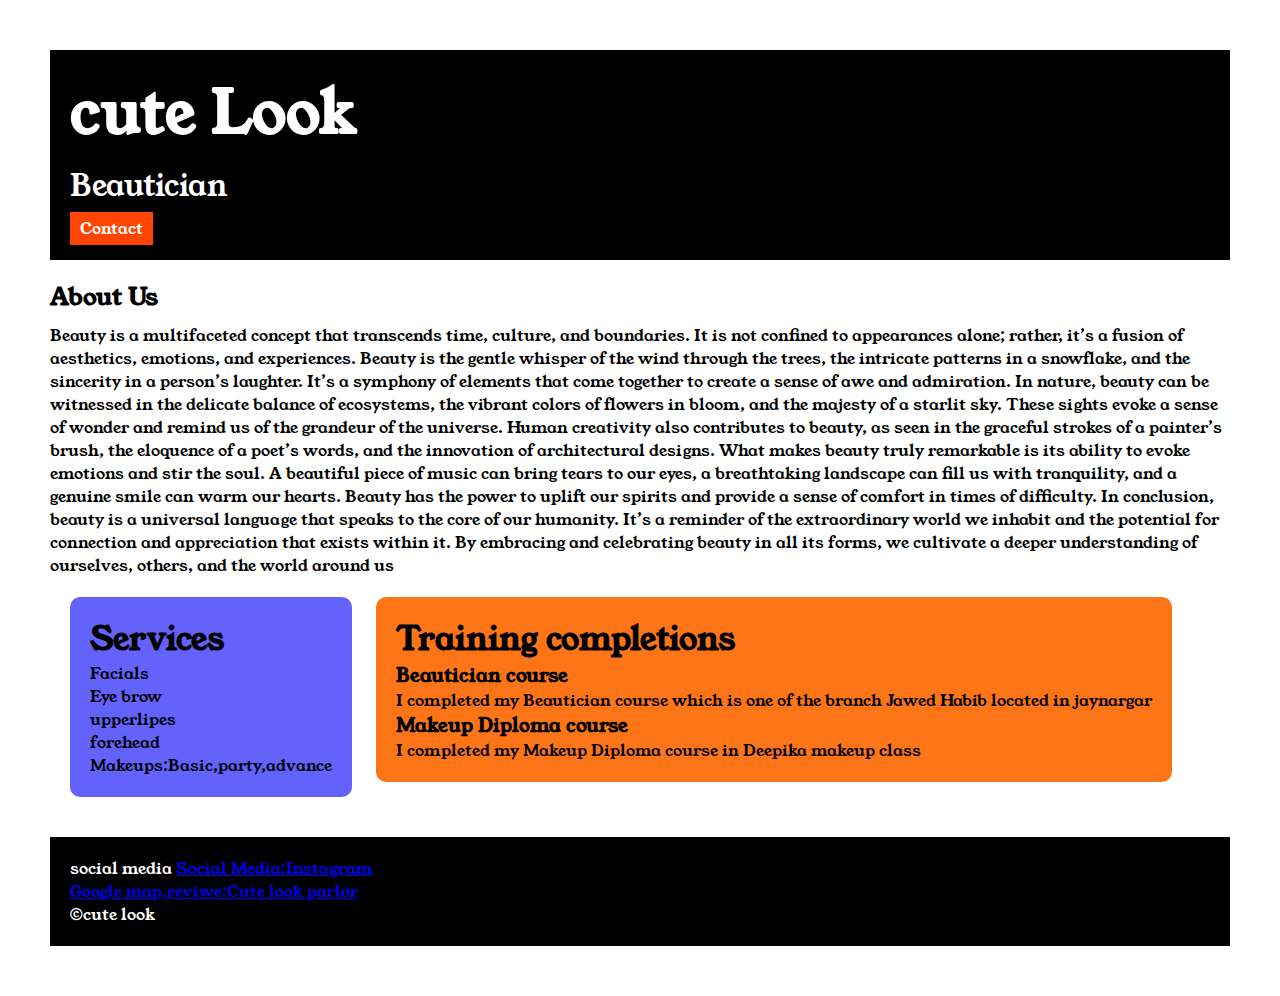
<file: index.html>
<!DOCTYPE html>
<html>
    <head>
        <title>cute look</title>
        <link rel="preconnect" href="https://fonts.googleapis.com">
<link rel="preconnect" href="https://fonts.gstatic.com" crossorigin>
<link href="https://fonts.googleapis.com/css2?family=Young+Serif&display=swap" rel="stylesheet">
<link rel="stylesheet" href="style.css">
</head>
    <body>
      <div class="container">
        <div class="section-one">
            <h1 class="section-one__name">cute Look</h1>
            <p class="section-one__role">Beautician</p>
            <a class="section-one__contact" href="Contact.html">Contact</a>
        </div>
        <div class="section-two">
            <h2 class="section-two__title">About Us</h2>
            <p class="section-two__description">Beauty is a multifaceted concept that transcends time, culture, and boundaries. It is not confined to appearances alone; rather, it’s a fusion of aesthetics, emotions, and experiences. Beauty is the gentle whisper of the wind through the trees, the intricate patterns in a snowflake, and the sincerity in a person’s laughter. It’s a symphony of elements that come together to create a sense of awe and admiration. In nature, beauty can be witnessed in the delicate balance of ecosystems, the vibrant colors of flowers in bloom, and the majesty of a starlit sky. These sights evoke a sense of wonder and remind us of the grandeur of the universe. Human creativity also contributes to beauty, as seen in the graceful strokes of a painter’s brush, the eloquence of a poet’s words, and the innovation of architectural designs. What makes beauty truly remarkable is its ability to evoke emotions and stir the soul. A beautiful piece of music can bring tears to our eyes, a breathtaking landscape can fill us with tranquility, and a genuine smile can warm our hearts. Beauty has the power to uplift our spirits and provide a sense of comfort in times of difficulty. In conclusion, beauty is a universal language that speaks to the core of our humanity. It’s a reminder of the extraordinary world we inhabit and the potential for connection and appreciation that exists within it. By embracing and celebrating beauty in all its forms, we cultivate a deeper understanding of ourselves, others, and the world around us</p>
             </div>
             <div class="section-three">
                <h1 class="section-three__title">Services</h1>
                <ul class="section-three__description">
                    <li>Facials</li>
                    <li>Eye brow</li>
                        <li>upperlipes</li>
                            <li>forehead</li>
                    <li>Makeups:Basic,party,advance</li>
                </ul>
             </div>
             <div class="section-four">
                <h1>Training completions</h1>
                <ul>
                <li>
                    <h3>Beautician course</h3>
                    <p>I completed my Beautician course which is one of the branch Jawed Habib located in jaynargar</p>
                </li>
                <li>
                    <h3>Makeup Diploma course</h3>
                    <p>I completed my Makeup Diploma course in Deepika makeup class</p>

                    </li>
                </ul>
                </div>
                
                <div class="section-five">
                <p>social media
                
                <a href="https://www.instagram.com/makeup_by_amudha?igsh=MW94a2owdWNmZnJ0MQ==">Social Media:Instagram</a>
                <br>
                <a href="https://www.bing.com/ck/a?!&&p=7a778c52177827a3JmltdHM9MTcxNDY5NDQwMCZpZ3VpZD0yYzBhM2EzOS04ZDhhLTZhY2MtMDNhNC0yODJkOGMyNzZiNjQmaW5zaWQ9NTIyNA&ptn=3&ver=2&hsh=3&fclid=2c0a3a39-8d8a-6acc-03a4-282d8c276b64&psq=cute+look+parlor+bangalore+jayanagar&u=a1aHR0cHM6Ly9tYWdpY3Bpbi5pbi9CYW5nYWxvcmUvSmF5YW5hZ2FyL0JlYXV0eS9DdXRlLUxvb2stSGFpci0mLUJlYXV0eS1TYWxvb24vc3RvcmUvNTcwYWMv&ntb=1">Google map,reviwe:Cute look parlor</a>
                </p>

                <p>&copy;cute look</p>
                </div>

    </body>
</html>
</file>
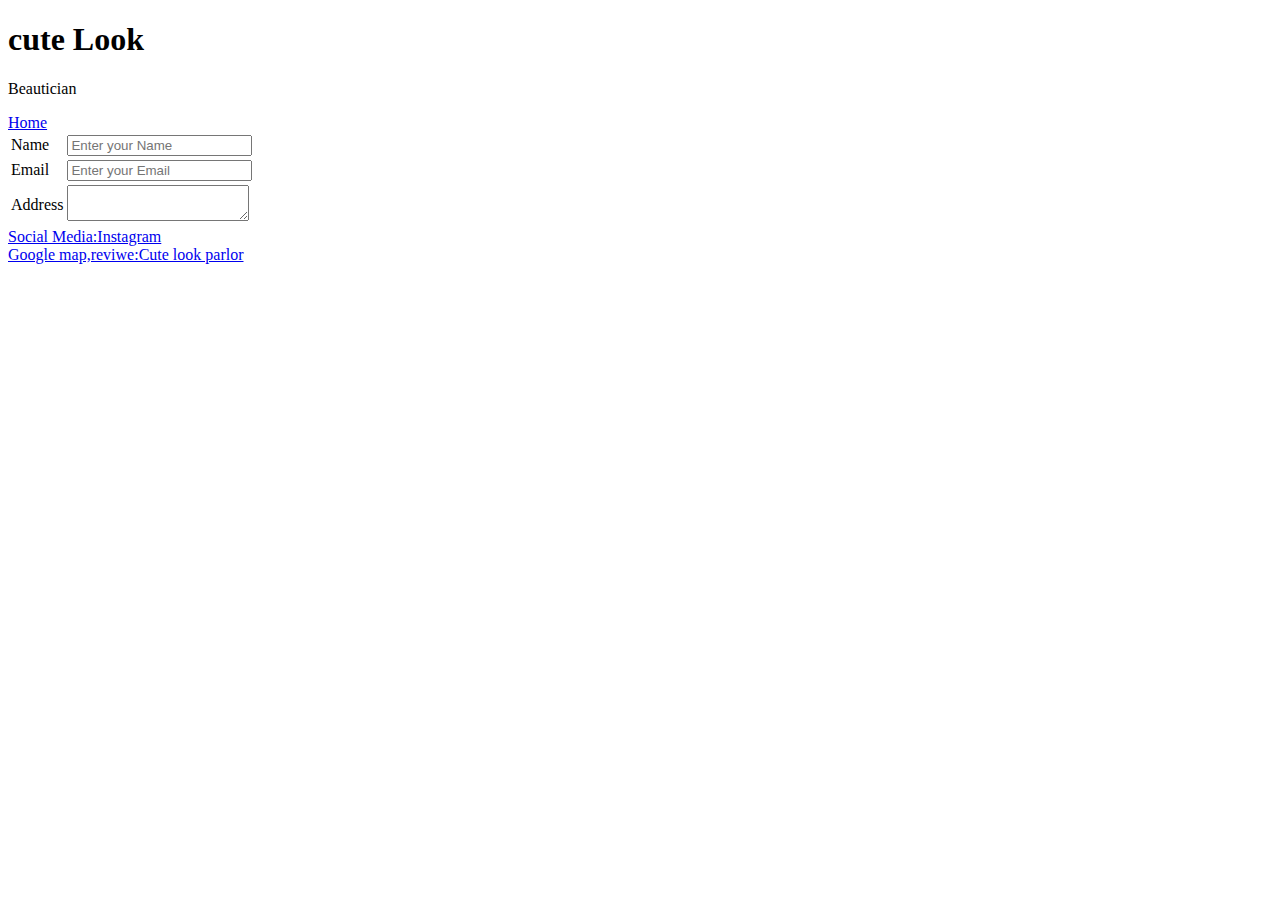
<file: Contact.html>
<!DOCTYPE html>
<html>
    <head>
        <title>Contact</title>
    </head>
    <body>
        <div>
            <h1>cute Look</h1>
            <p>Beautician</p>
            <a href="index.html">Home</a>
        </div>
        <div>
        <table>
            <form>
            <tr>
                <td>Name</td>
                <td><input placeholder="Enter your Name"></td>
            </tr>

            <tr>
                <td>Email</td>
                <td><input placeholder="Enter your Email"></td>
            </tr>

            <tr>
                <td>Address</td>
                <td><textarea></textarea></td>
            </tr>
        </table>
        </div>

        <div>
            <a href="https://www.instagram.com/makeup_by_amudha?igsh=MW94a2owdWNmZnJ0MQ==">Social Media:Instagram</a>
            <br>
            <a href="https://www.bing.com/ck/a?!&&p=7a778c52177827a3JmltdHM9MTcxNDY5NDQwMCZpZ3VpZD0yYzBhM2EzOS04ZDhhLTZhY2MtMDNhNC0yODJkOGMyNzZiNjQmaW5zaWQ9NTIyNA&ptn=3&ver=2&hsh=3&fclid=2c0a3a39-8d8a-6acc-03a4-282d8c276b64&psq=cute+look+parlor+bangalore+jayanagar&u=a1aHR0cHM6Ly9tYWdpY3Bpbi5pbi9CYW5nYWxvcmUvSmF5YW5hZ2FyL0JlYXV0eS9DdXRlLUxvb2stSGFpci0mLUJlYXV0eS1TYWxvb24vc3RvcmUvNTcwYWMv&ntb=1">Google map,reviwe:Cute look parlor</a>
        </div>

    </body>
</html>
</file>
<file: style.css>
*{
    padding: 0;
    margin: 0;
}
body{
    font-family: "Young Serif", serif;
}
.section-one{
    background-color: black;
    color:white;
    padding: 20px;
}
.section-one__name{
    font-size: 60px;
}
.section-one__role{
    font-size: 30px;
    margin-top: 10px;
    margin-bottom: 10px;
}
.section-one__contact
{
    background-color: orangered;
    color: white;
    text-decoration: none;
    padding-left: 10px;
    padding-right: 10px;
    padding-top: 5px;
    padding-bottom: 5px;
    margin-top: 10px;
    margin-bottom: 4px;
}
.container{
    padding: 50px;
}
.section-two
{
    margin-top: 20px;
}
.section-two__description{
    margin-top: 10px;
}
.section-three
{
    background-color: #6462FD;
    color: black;
    padding: 20px;
    border-radius: 10px;
    margin: 20px;
    display: inline-block;
    vertical-align: top;
}
.section-four{
    background-color: #FE7517;
    border-radius: 10px;
    margin-top: 20px;
    padding: 20px;
    display: inline-block;
}
li{
    list-style: none;
}

.section-five{
    background-color: black;
    color: white;
    padding: 20px;
    margin-top: 20px;
}
</file>
